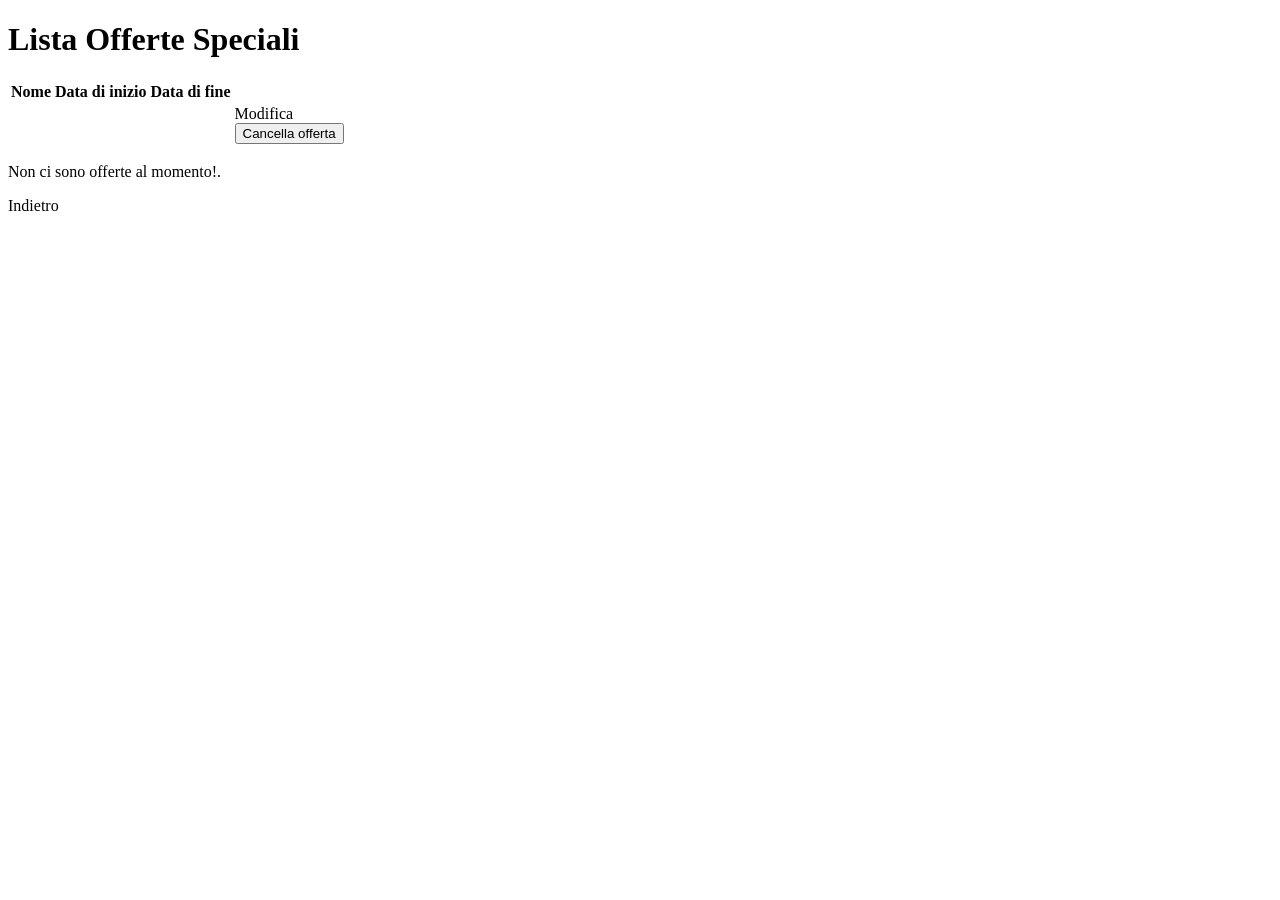
<file: src/main/resources/templates/special-offers/index.html>
<!DOCTYPE html>
<html xmlns:th="http://www.thymeleaf.org">
<head>
<meta charset="UTF-8">
<title>La mia Pizzeria - Offerte Speciali</title>
<link rel="stylesheet"
	th:href="@{/webjars/bootstrap/5.2.3/css/bootstrap.min.css}" />
<link rel="stylesheet" th:href="@{/css/main.css}" />
</head>
<body class="vs-bg-custom vs-fixed-height-100">

	<div th:replace="~{fragments :: navbar}"></div>

	<div class="container mt-4 bg-light p-4 vs-fixed-height-80 vs-border">
		<h1 class="mt-2 mb-4 text-center">Lista Offerte Speciali</h1>

		<div class="row vs-fixed-height-60 justify-content-center">
			<div class="col-md-12 w-75">
				<table class="table table-striped"
					th:if="${not #lists.isEmpty(specialOffers)}">
					<thead>
						<tr>
							<th>Nome</th>
							<th>Data di inizio</th>
							<th>Data di fine</th>
						</tr>
					</thead>
					<tbody>
						<tr th:each="specialOffer : ${specialOffers}">
							<td th:text="${specialOffer.title}"></td>
							<td th:text="${specialOffer.startDate}"></td>
							<td th:text="${specialOffer.endDate}"></td>

							<td class="d-flex justify-content-end"><a
								th:href="@{/special-offers/edit/{id}(id=${specialOffer.id})}"
								class="btn btn-success btn-sm me-1 rounded-2"
								style="line-height: normal;"><span class="align-middle">Modifica</span></a>
								<form
									th:action="@{'/special-offers/delete/{id}' (id=${specialOffer.id})}"
									method="post"
									onsubmit="return confirm('Sei sicuro di voler cancellare questa offerta?')">
									<input type="hidden" name="_method" value="delete" />
									<button type="submit" class="btn btn-danger">Cancella
										offerta</button>
								</form></td>
						</tr>
					</tbody>
				</table>
				<div class="alert alert-info"
					th:if="${#lists.isEmpty(specialOffers)}">
					<p>Non ci sono offerte al momento!.</p>
				</div>
			</div>
		</div>
		<div class="row justify-content-center">
			<div class="col-3 mt-5 text-center">
				<a th:href="@{/pizzas}" class="btn btn-primary btn-block">Indietro</a>
			</div>
		</div>
	</div>
	<script th:src="@{/webjars/bootstrap/5.2.3/js/bootstrap.min.js}"></script>

</body>
</html>
</file>
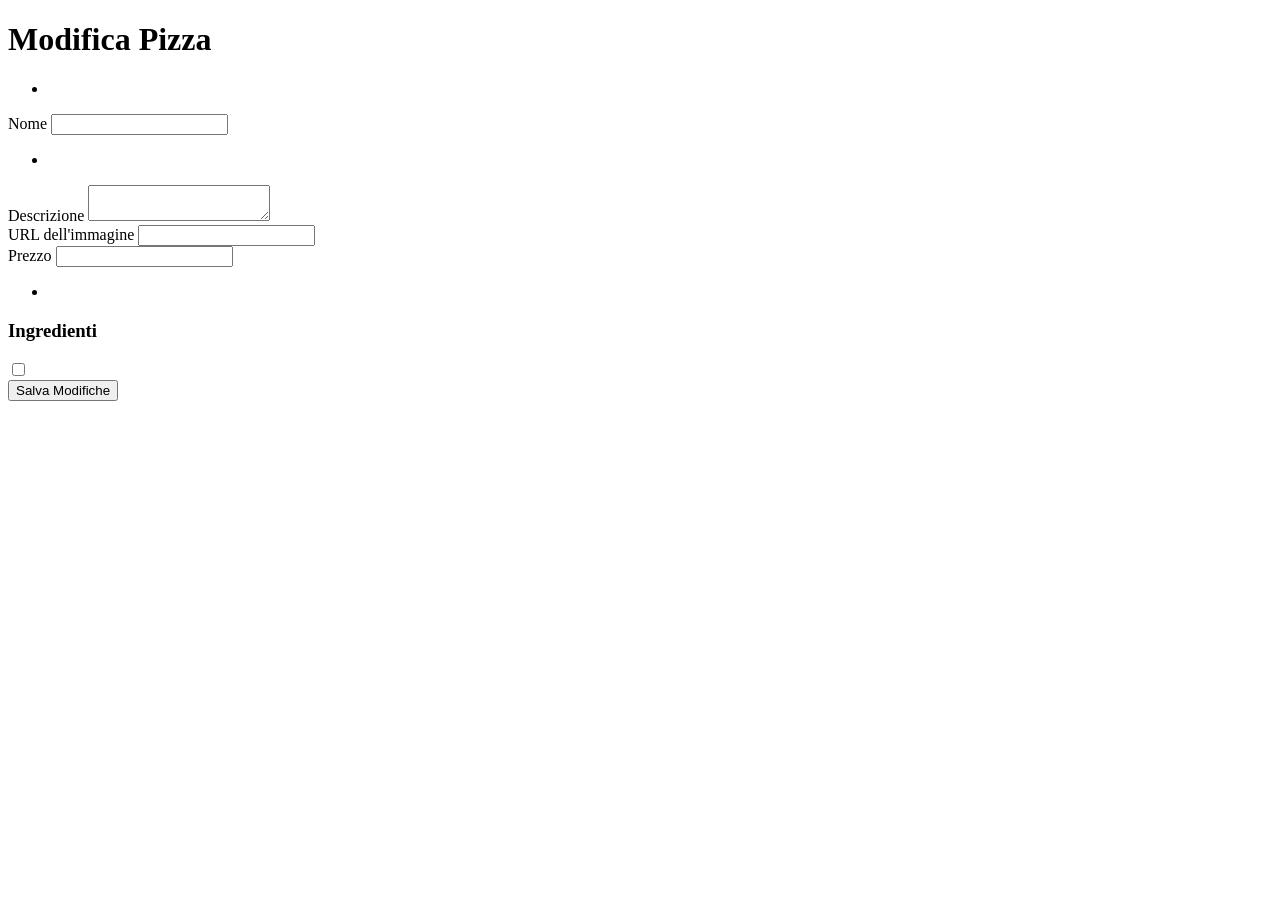
<file: src/main/resources/templates/edit-pizza.html>
<!DOCTYPE html>
<html xmlns:th="http://www.thymeleaf.org">
<head>
<meta charset="UTF-8">
<title>Modifica Pizza</title>
<link rel="stylesheet"
	th:href="@{/webjars/bootstrap/5.2.3/css/bootstrap.min.css}" />
<link rel="stylesheet" th:href="@{/css/main.css}" />
</head>
<body class="vs-bg-custom vs-fixed-height-100 text-white">
<div th:replace="~{fragments :: navbar}"></div>
	<div class="container my-5 py-3">
		<h1 class="mb-4 text-center vs-form-padding">Modifica Pizza</h1>
		<form th:action="@{/pizzas/edit/{id}(id=${pizza.id})}"
			th:object="${pizza}" method="post">
			<ul>
				<li th:each="err : ${#fields.allErrors()}" th:text="${err}"
					class="text-danger"></li>
			</ul>
			<div class="form-group">
				<label for="name">Nome</label> <input type="text"
					class="form-control" id="name" name="name" th:value="${pizza.name}"
					th:errorClass="is-invalid" />
				<div th:if="${#fields.hasErrors('name')}" class="invalid-feedback">
					<ul>
						<li th:each="err : ${#fields.errors('name')}" th:text="${err}"></li>
					</ul>
				</div>
			</div>
			<div class="form-group mt-3">
				<label for="description">Descrizione</label>
				<textarea class="form-control" id="description" name="description"
					th:text="${pizza.description}"></textarea>
			</div>
			<div class="form-group mt-3">
				<label for="imgURL">URL dell'immagine</label> <input type="text"
					class="form-control" id="imgURL" name="imgURL"
					th:value="${pizza.imgURL}" />
			</div>
			<div class="form-group mt-3">
				<label for="price">Prezzo</label> <input type="text"
					class="form-control" id="price" name="price"
					th:value="${pizza.price}" th:errorClass="is-invalid" />
				<div th:if="${#fields.hasErrors('price')}" class="invalid-feedback">
					<ul>
						<li th:each="err : ${#fields.errors('price')}" th:text="${err}"></li>
					</ul>
				</div>
			</div>
			<div class="form-group col-12 row mt-4">
				<h3 class="col-12">Ingredienti</h3>
				<div class="row">
					<div class="col-2 ms-3" th:each="ingredient : ${ingredients}">
						<div class="form-check">
							<input type="checkbox" class="form-check-input"
								th:id="${'ingredient-' + ingredient.id}" th:name="ingredients"
								th:value="${ingredient.id}"
								th:checked="${pizza.ingredients.contains(ingredient)}" />
								 <label
								class="form-check-label"
								th:for="${'ingredient-' + ingredient.id}"
								th:text="${ingredient.title}"></label>
						</div>
					</div>
				</div>
			</div>

			
			<button type="submit" class="btn btn-success mt-4">Salva
				Modifiche</button>
			<div th:replace="~{fragments :: back}"></div>
		</form>

	</div>
	<script th:src="@{/webjars/bootstrap/5.2.3/js/bootstrap.min.js}"></script>

</body>
</html>
</file>
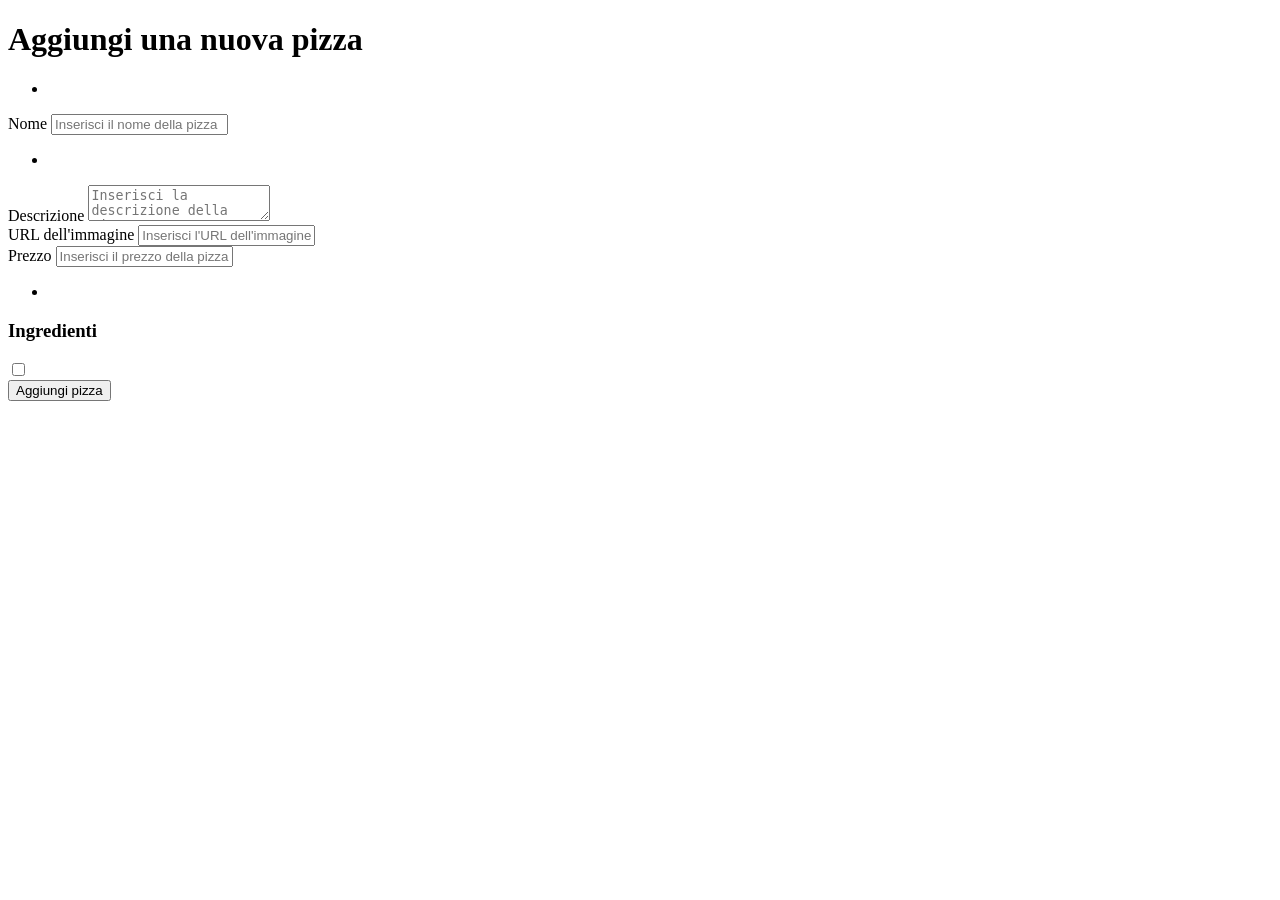
<file: src/main/resources/templates/new-pizza.html>
<!DOCTYPE html>
<html xmlns:th="http://www.thymeleaf.org">
<head>
<meta charset="UTF-8">
<title>Aggiungi Pizza</title>
<link rel="stylesheet"
	th:href="@{/webjars/bootstrap/5.2.3/css/bootstrap.min.css}" />
	<link rel="stylesheet"
	th:href="@{/css/main.css}" />
</head>
<body class="vs-bg-custom vs-fixed-height-100 text-white">
<div th:replace="~{fragments :: navbar}"></div>
	<div class="container my-5 py-5">
		<h1 class="mb-4 text-center vs-form-padding">Aggiungi una nuova pizza</h1>
		<form th:action="@{/pizzas/new-pizza}" th:object="${pizza}"
			method="post">
			<ul>
				<li th:each="err : ${#fields.allErrors()}" th:text="${err}"
					class="text-danger"></li>
			</ul>
			<div class="form-group">
				<label for="name">Nome</label> <input type="text"
					class="form-control mt-2" id="name" name="name"
					placeholder="Inserisci il nome della pizza" th:field="*{name}"
					th:errorClass="is-invalid">
				<div th:if="${#fields.hasErrors('name')}" class="invalid-feedback">
					<ul>
						<li th:each="err : ${#fields.errors('name')}" th:text="${err}"></li>
					</ul>
				</div>
			</div>
			<div class="form-group mt-3">
				<label for="description">Descrizione</label>
				<textarea class="form-control" id="description" name="description"
					placeholder="Inserisci la descrizione della pizza"
					th:field="*{description}"></textarea>
			</div>
			<div class="form-group mt-3">
				<label for="imgURL">URL dell'immagine</label> <input type="text"
					class="form-control" id="imgURL" name="imgURL"
					placeholder="Inserisci l'URL dell'immagine della pizza"
					th:field="*{imgURL}">
			</div>
			<div class="form-group mt-3">
				<label for="price">Prezzo</label> <input type="text"
					class="form-control" id="price" name="price"
					placeholder="Inserisci il prezzo della pizza" th:field="*{price}"
					th:errorClass="is-invalid">
				<div th:if="${#fields.hasErrors('price')}" class="invalid-feedback">
					<ul>
						<li th:each="err : ${#fields.errors('price')}" th:text="${err}"></li>
					</ul>
				</div>
			</div>
			
			<div class="col-12 row mt-4">
	  			<h3 class="col-12">Ingredienti</h3>
	  			<div th:each="ingredient : ${ingredients}" class="form-check col-2 ms-3">
	  				<input type="checkbox" class="form-check-input" 
	  					th:value="${ingredient.id}" th:field="*{ingredients}"
	  					th:id="|ingredient_${ingredient.id}">
	  				<label class="form-check-label" 
	  				th:text="${ingredient.title}" th:for="|ingredient_${ingredient.id}"></label>
	  			</div>
	  		</div>
			
			<div>
				<button type="submit" class="btn btn-success mt-3">Aggiungi
					pizza</button>
			</div>
			<div th:replace="~{fragments :: back}"></div>
		</form>
	</div>
	<script th:src="@{/webjars/bootstrap/5.2.3/js/bootstrap.min.js}"></script>

</body>
</html>
</file>
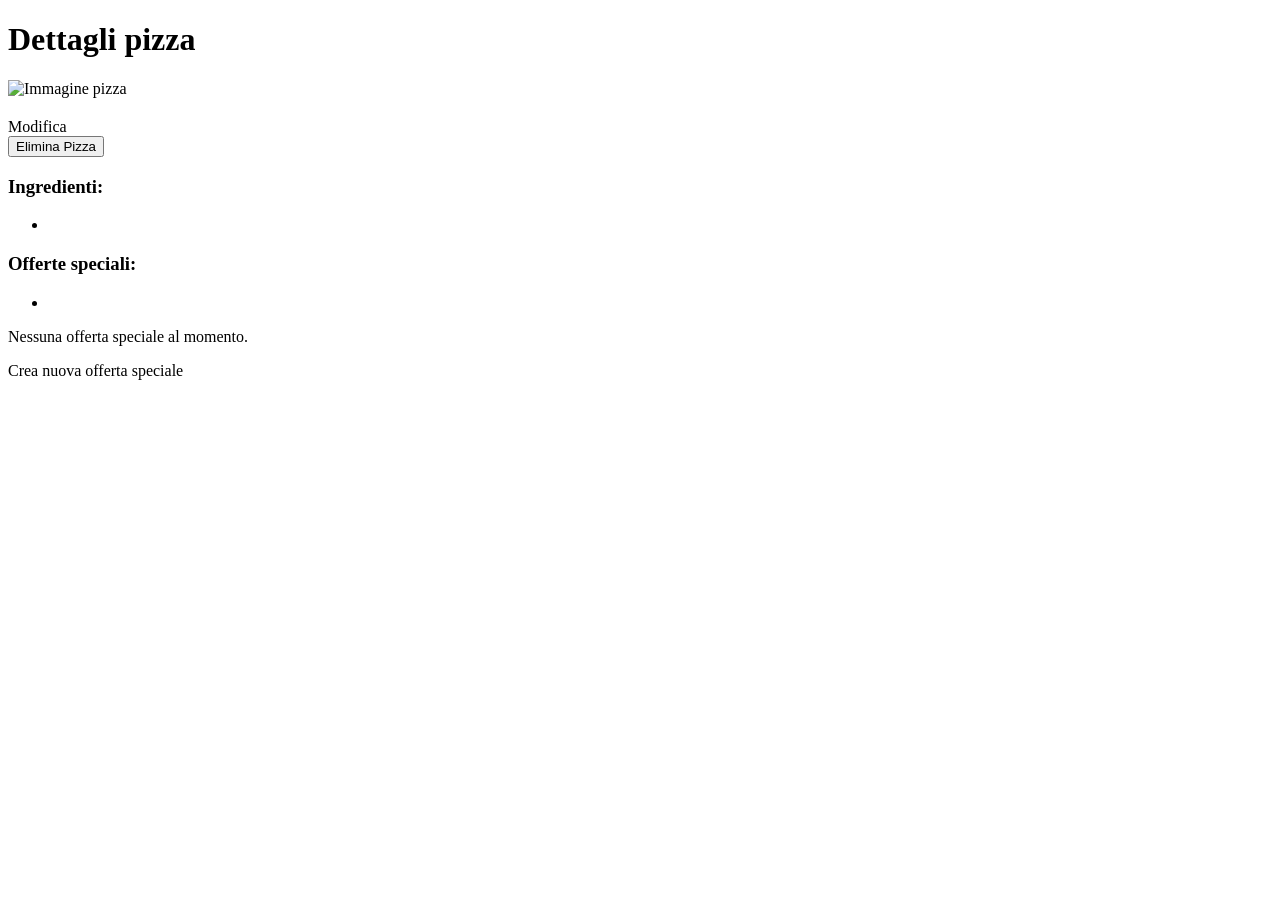
<file: src/main/resources/templates/pizzaDetails.html>
<!DOCTYPE html>
<html xmlns:th="http://www.thymeleaf.org">
<head>
<meta charset="UTF-8">
<title>Dettagli Pizza</title>
<link rel="stylesheet"
	th:href="@{/webjars/bootstrap/5.2.3/css/bootstrap.min.css}" />
<link rel="stylesheet" th:href="@{/css/main.css}" />
</head>
<body class="vs-bg-custom vs-fixed-height-100">
	<div th:replace="~{fragments :: navbar}"></div>
	<div class="container">
		<h1 class="mt-4 mb-4 text-center text-white">Dettagli pizza</h1>
		<div class="row justify-content-center">
			<div class="col-lg-6">
				<div class="card vs-border vs-overflow">
					<img class="img-fluid vs-card-border" th:src="${pizza.imgURL}"
						alt="Immagine pizza">
					<div class="card-body">
						<div class="row">
							<div class="col-6">
								<h2 class="card-title" th:text="${pizza.name}"></h2>
								<p class="card-text" th:text="${pizza.description}"></p>
								<p class="card-text"
									th:text="'Prezzo: ' + ${pizza.price} + ' €'"></p>
								<a class="btn btn-primary"
									th:href="@{/pizzas/edit/{id}(id=${pizza.id})}">Modifica</a>

								<form class="mt-3" action="#"
									th:action="@{'/pizzas/delete/{id}'(id=${pizza.id})}"
									method="post">
									<button class="btn btn-danger" type="submit"
										onclick="return confirm('Sei sicuro di voler eliminare questa pizza?');">
										Elimina Pizza</button>
								</form>

							</div>
							<div class="col-6">
								<h3>Ingredienti:</h3>
								<ul th:each="ingredient : ${pizza.ingredients}">
									<li th:text="${ingredient.title}"></li>
								</ul>
							</div>
						</div>

						<div class="mt-4">
							<h3>Offerte speciali:</h3>
							<ul th:if="${not #lists.isEmpty(pizza.specialOffer)}">
								<li th:each="specialOffer : ${pizza.specialOffer}"><a
									th:href="@{/special-offers/edit/{id}(id=${specialOffer.id})}">
										<span th:text="${specialOffer.title}"></span>
								</a> <span
									th:text="' dal ' + ${#temporals.format(specialOffer.startDate, 'dd/MM/yyyy')} + ' al ' + ${#temporals.format(specialOffer.endDate, 'dd/MM/yyyy')}"></span>
								</li>
							</ul>
							<p th:if="${#lists.isEmpty(pizza.specialOffer)}">Nessuna
								offerta speciale al momento.</p>
							<a class="btn btn-success mt-3"
								th:href="@{|/special-offers/create?pizzaId=${pizza.id}|}">Crea
								nuova offerta speciale</a>
						</div>


					</div>
				</div>

			</div>
		</div>

		<div th:replace="~{fragments :: back}"></div>
	</div>
	<script th:src="@{/webjars/bootstrap/5.2.3/js/bootstrap.min.js}"></script>

</body>
</html>
</file>
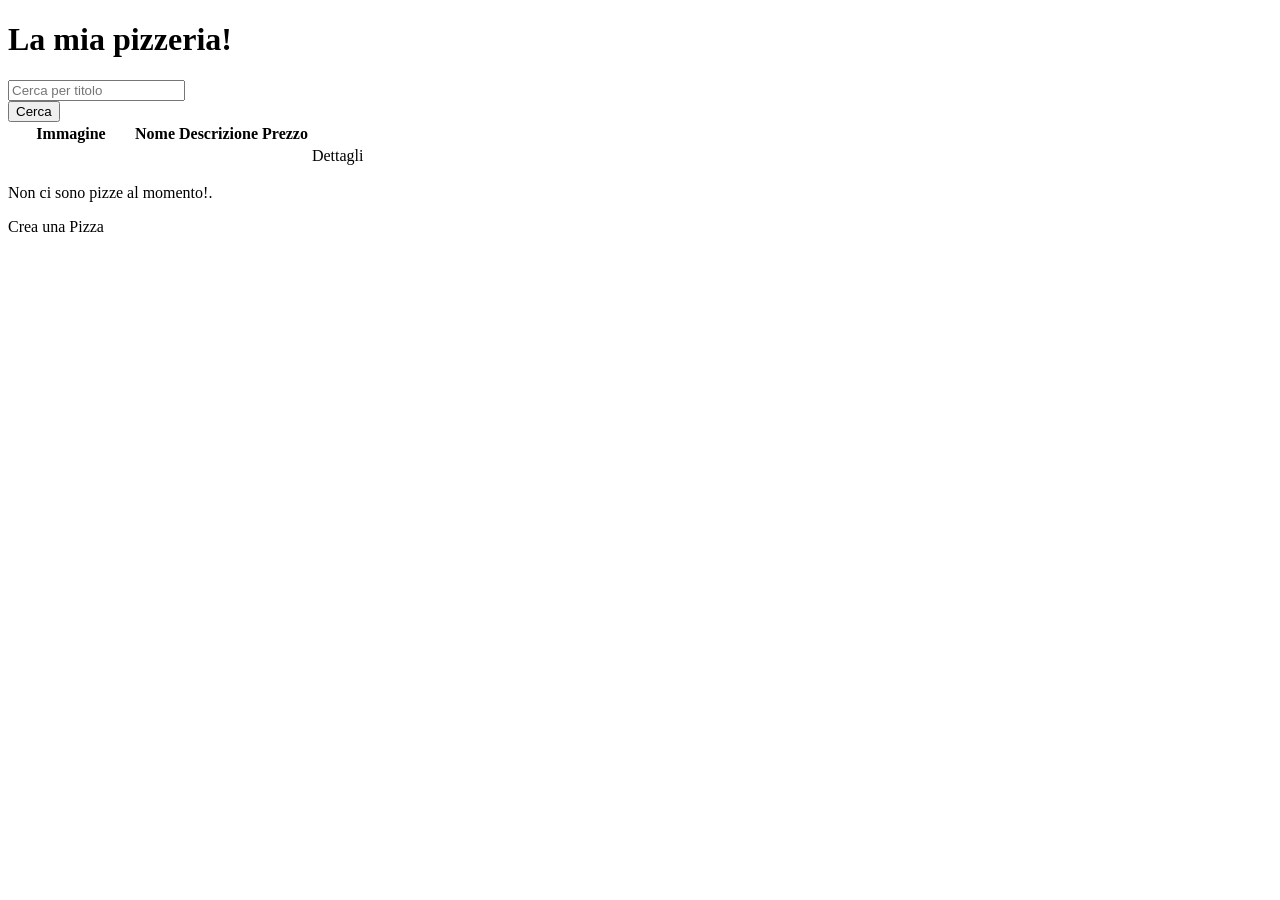
<file: src/main/resources/templates/pizzaIndex.html>
<!DOCTYPE html>
<html xmlns:th="http://www.thymeleaf.org">
<head>
<meta charset="UTF-8">
<title>La mia Pizzeria</title>
<link rel="stylesheet"
	th:href="@{/webjars/bootstrap/5.2.3/css/bootstrap.min.css}" />
	<link rel="stylesheet"
	th:href="@{/css/main.css}" />
</head>
<body class="vs-bg-custom vs-fixed-height-100">

<div th:replace="~{fragments :: navbar}"></div>

	<div class="container mt-4 bg-light p-4 vs-fixed-height-80 vs-border">
		<h1 class="mt-2 mb-4 text-center">La mia pizzeria!</h1>

		<form class="mb-3 row justify-content-center" th:action="@{/pizzas}"
			method="get">
			<div class="form-group col-4">
				<input type="text" class="form-control" id="title" name="title"
					placeholder="Cerca per titolo">
			</div>
			<button type="submit" class="btn btn-primary col-4 w-25">Cerca</button>
		</form>

		<div class="row vs-fixed-height-60">
			<div class="col-md-12">
				<table class="table table-striped"
					th:if="${not #lists.isEmpty(pizzas)}">
					<thead>
						<tr>
							<th>Immagine</th>
							<th>Nome</th>
							<th>Descrizione</th>
							<th>Prezzo</th>
						</tr>
					</thead>
					<tbody>
						<tr th:each="pizza : ${pizzas}">
							<td><img class="img-fluid vs-index-img-maxH" width="120"
								th:src="${pizza.imgURL}" /></td>
							<td class="align-middle" th:text="${pizza.name}"></td>
							<td class="align-middle" th:text="${pizza.description}"></td>
							<td class="align-middle" th:text="${pizza.price} + ' €'"></td>
							<td class="align-middle"><a th:href="@{/pizzas/{id}(id=${pizza.id})}"
								class="btn btn-info">Dettagli</a></td>
						</tr>
					</tbody>
				</table>
				<div class="alert alert-info" th:if="${#lists.isEmpty(pizzas)}">
					<p>Non ci sono pizze al momento!.</p>
				</div>
			</div>
		</div>
		<div class="mt-5 text-center">
			<a th:href="@{/pizzas/new-pizza}" class="btn btn-success btn-block">Crea una Pizza</a>
		</div>
	</div>
	<script th:src="@{/webjars/bootstrap/5.2.3/js/bootstrap.min.js}"></script>
	
</body>
</html>
</file>
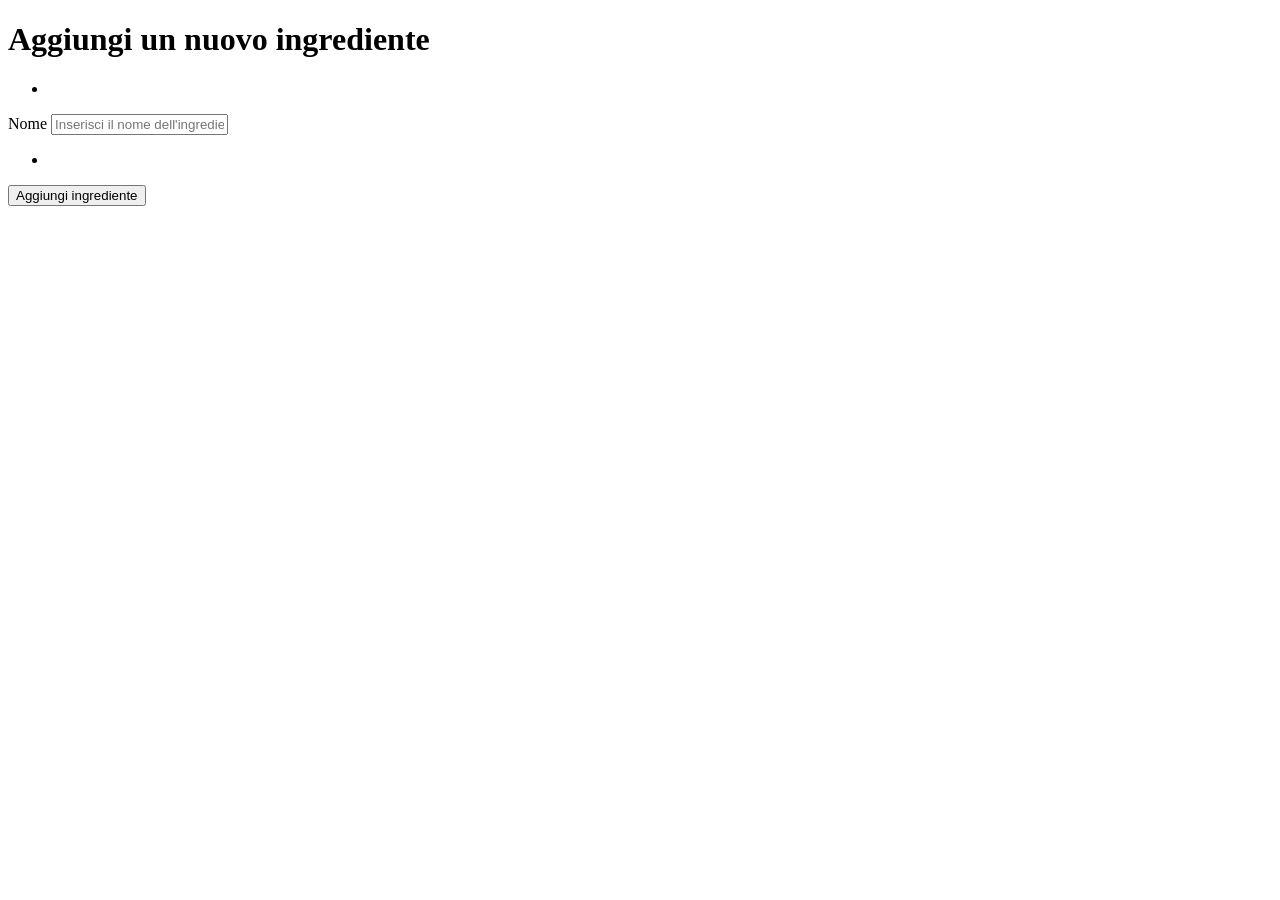
<file: src/main/resources/templates/ingredients/createIngredient.html>
<!DOCTYPE html>
<html xmlns:th="http://www.thymeleaf.org">
<head>
<meta charset="UTF-8">
<title>Aggiungi Pizza</title>
<link rel="stylesheet"
	th:href="@{/webjars/bootstrap/5.2.3/css/bootstrap.min.css}" />
	<link rel="stylesheet"
	th:href="@{/css/main.css}" />
</head>
<body class="vs-bg-custom vs-fixed-height-100 text-white">
<div th:replace="~{fragments :: navbar}"></div>
	<div class="container my-5 py-5">
		<h1 class="mt-5 mb-4 text-center vs-form-padding">Aggiungi un nuovo ingrediente</h1>
		<form th:action="@{/ingredients/create}" th:object="${ingredient}"
			method="post">
			<ul>
				<li th:each="err : ${#fields.allErrors()}" th:text="${err}"
					class="text-danger"></li>
			</ul>
			<div class="form-group">
				<label for="name">Nome</label> <input type="text"
					class="form-control mt-2" id="name" name="name"
					placeholder="Inserisci il nome dell'ingrediente" th:field="*{title}"
					th:errorClass="is-invalid">
				<div th:if="${#fields.hasErrors('title')}" class="invalid-feedback">
					<ul>
						<li th:each="err : ${#fields.errors('title')}" th:text="${err}"></li>
					</ul>
				</div>
			</div>
			
			<div>
				<button type="submit" class="btn btn-success mt-3">Aggiungi
					ingrediente</button>
			</div>
			<div th:replace="~{fragments :: back}"></div>
		</form>
	</div>
	<script th:src="@{/webjars/bootstrap/5.2.3/js/bootstrap.min.js}"></script>

</body>
</html>
</file>
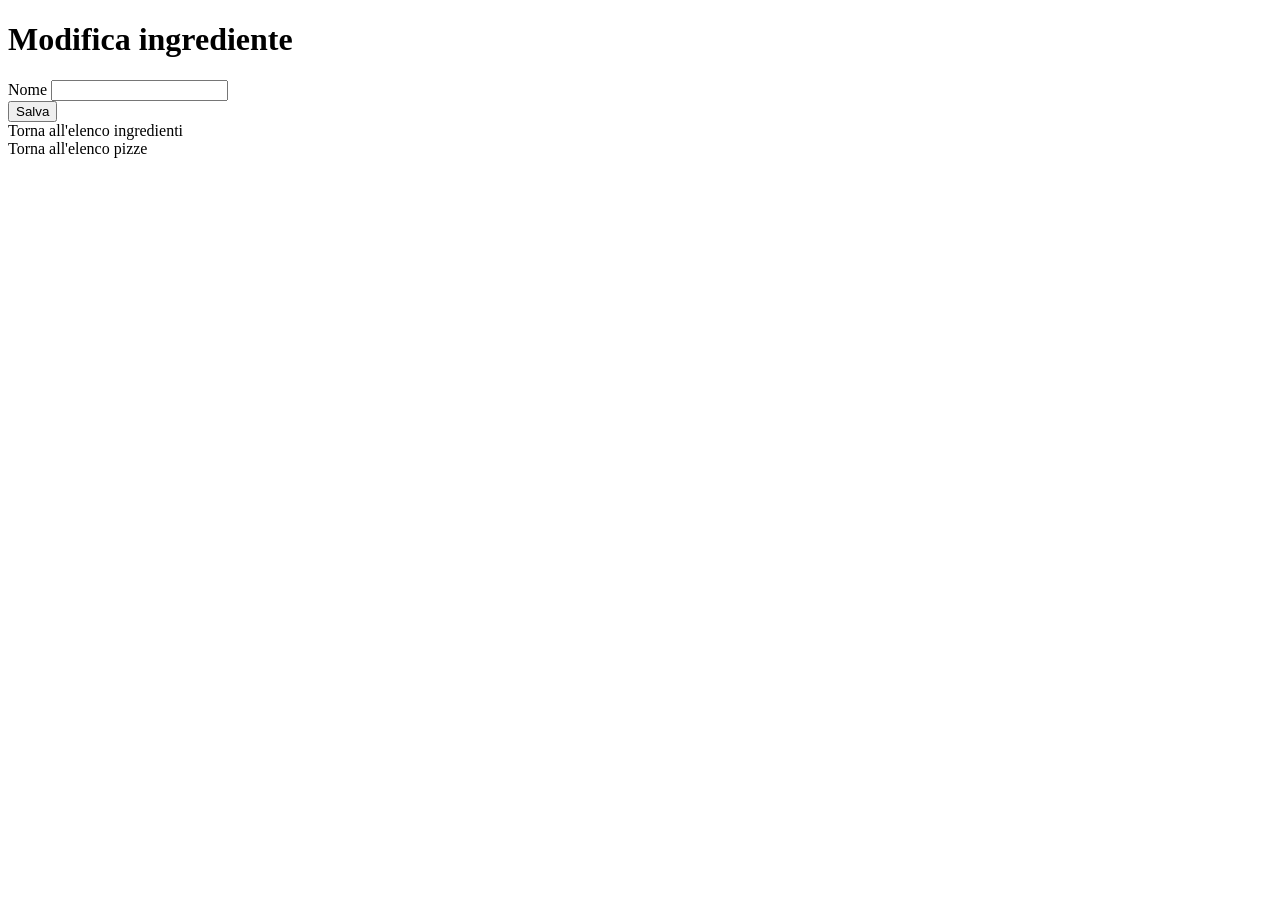
<file: src/main/resources/templates/ingredients/editIngredient.html>
<!DOCTYPE html>
<html xmlns:th="http://www.thymeleaf.org">
<head>
<meta charset="UTF-8">
<title>Modifica ingrediente</title>
<link rel="stylesheet"
	th:href="@{/webjars/bootstrap/5.2.3/css/bootstrap.min.css}" />
<link rel="stylesheet" th:href="@{/css/main.css}" />
</head>
<body class="vs-bg-custom vs-fixed-height-100 text-white">
	<div th:replace="~{fragments :: navbar}"></div>
	<div class="container vs-custom-flex">
		<div>
			<h1>Modifica ingrediente</h1>
			<form method="post"
				th:action="@{/ingredients/edit/{id}(id=${ingredient.id})}">
				<div class="form-group mb-3">
					<label class="pb-2 pt-2" for="title">Nome</label> <input
						type="text" class="form-control" id="title" name="title"
						th:value="${ingredient.title}" />
				</div>
				<div>
					<button type="submit" class="btn btn-success mt-2 vs-inline-block vs-mt-7px">Salva</button>
					<div class="vs-inline-block">
						<a th:href="@{/ingredients}" class="btn btn-primary btn-block">Torna
							all'elenco ingredienti</a>
					</div>
					<div class="vs-inline-block">
						<a th:href="@{/pizzas}" class="btn btn-primary btn-block">Torna
							all'elenco pizze</a>
					</div>
				</div>
			</form>
		</div>
	</div>
</body>
</html>
</file>
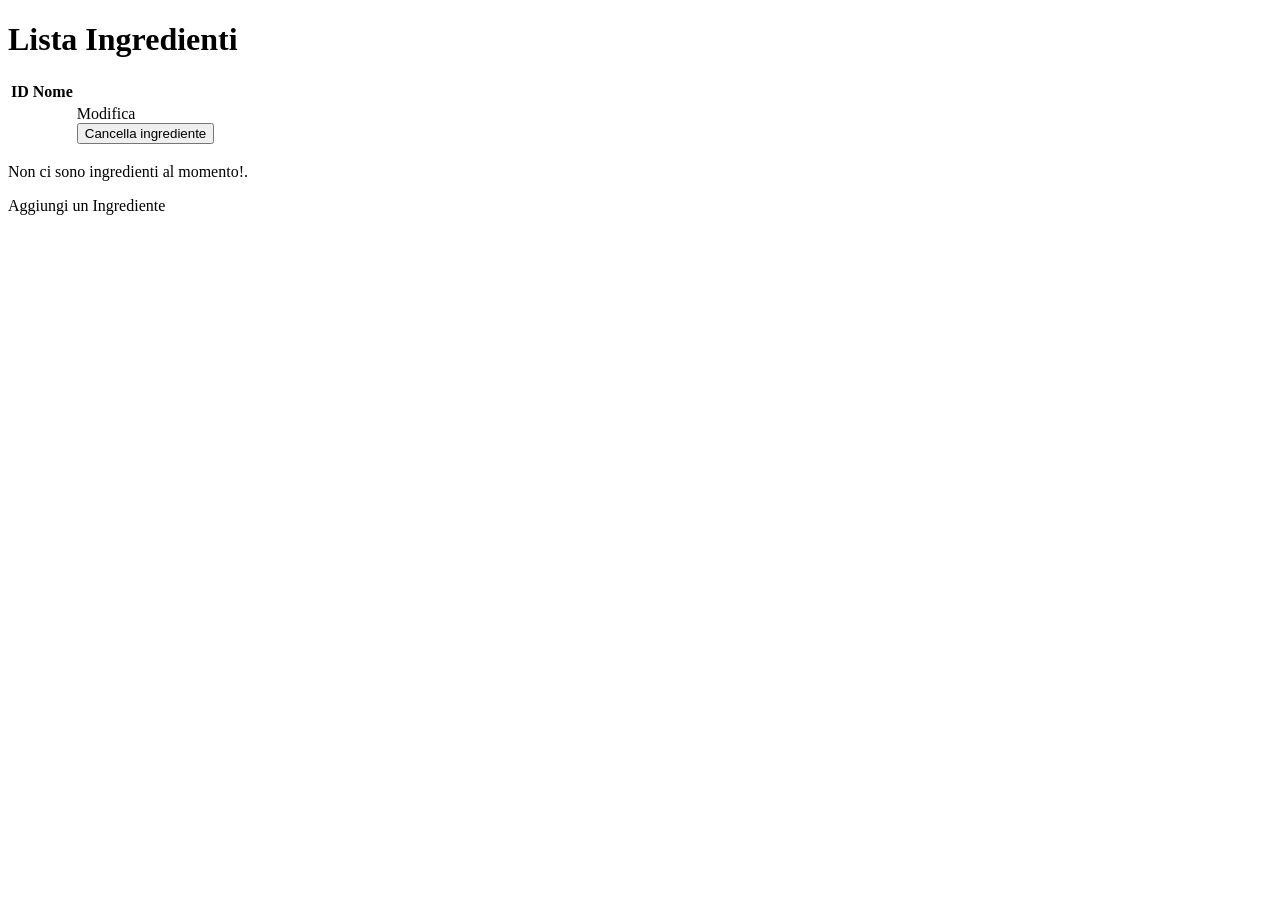
<file: src/main/resources/templates/ingredients/indexIngredients.html>
<!DOCTYPE html>
<html xmlns:th="http://www.thymeleaf.org">
<head>
<meta charset="UTF-8">
<title>La mia Pizzeria - Ingredienti</title>
<link rel="stylesheet"
	th:href="@{/webjars/bootstrap/5.2.3/css/bootstrap.min.css}" />
<link rel="stylesheet" th:href="@{/css/main.css}" />
</head>
<body class="vs-bg-custom vs-fixed-height-100">

	<div th:replace="~{fragments :: navbar}"></div>

	<div class="container mt-5 bg-light p-4 vs-fixed-height-80 vs-border">
		<h1 class="mt-2 mb-4 text-center">Lista Ingredienti</h1>

		<div class="row vs-fixed-height-60 justify-content-center">
			<div class="col-md-12 w-75">
				<table class="table table-striped"
					th:if="${not #lists.isEmpty(ingredients)}">
					<thead>
						<tr>
							<th>ID</th>
							<th>Nome</th>
						</tr>
					</thead>
					<tbody>
						<tr th:each="ingredient : ${ingredients}">
							<td th:text="${ingredient.id}"></td>
							<td th:text="${ingredient.title}"></td>
							<td class="d-flex justify-content-end"><a
								th:href="@{/ingredients/edit/{id}(id=${ingredient.id})}"
								class="btn btn-primary btn-sm me-1"><span
									class="align-middle pt-1">Modifica</span></a>
								<form th:action="@{'/ingredients/delete/{id}' (id=${ingredient.id})}"
									method="post"
									onsubmit="return confirm('Sei sicuro di voler cancellare questo ingrediente?')">
									<input type="hidden" name="_method" value="delete" />
									<button type="submit" class="btn btn-danger">Cancella
										ingrediente</button>
								</form></td>
						</tr>
					</tbody>
				</table>
				<div class="alert alert-info" th:if="${#lists.isEmpty(ingredients)}">
					<p>Non ci sono ingredienti al momento!.</p>
				</div>
			</div>
		</div>
		<div class="mt-5 text-center">
			<a th:href="@{/ingredients/create}" class="btn btn-primary btn-block">Aggiungi
				un Ingrediente</a>
		</div>
	</div>
	<script th:src="@{/webjars/bootstrap/5.2.3/js/bootstrap.min.js}"></script>

</body>
</html>
</file>
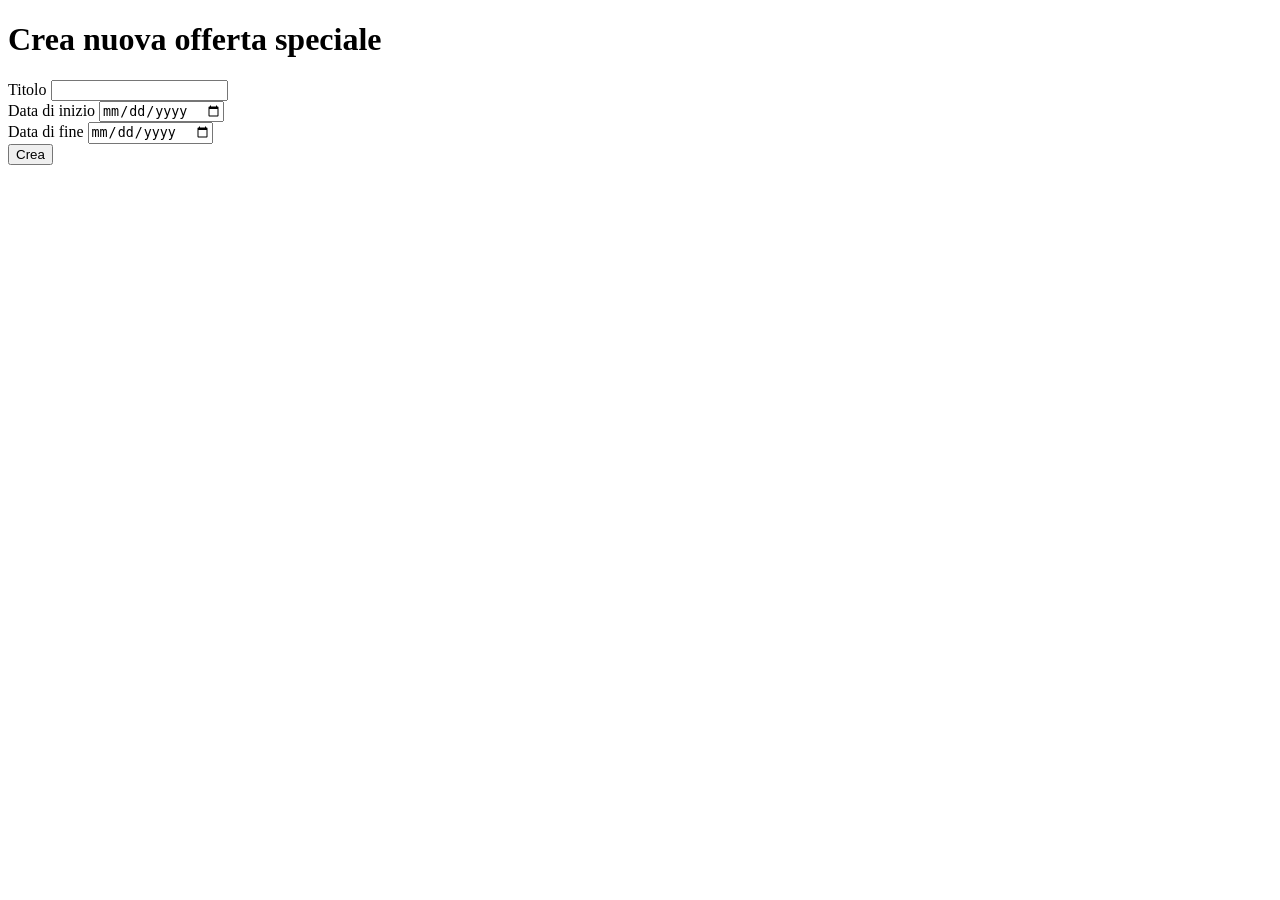
<file: src/main/resources/templates/special-offer/create.html>
<!DOCTYPE html>
<html xmlns:th="http://www.thymeleaf.org">
<head>
<meta charset="UTF-8" />
<title>Crea offerta speciale</title>
<link rel="stylesheet"
	th:href="@{/webjars/bootstrap/5.2.3/css/bootstrap.min.css}" />
<link rel="stylesheet" th:href="@{/css/main.css}" />
</head>
<body class="vs-bg-custom vs-fixed-height-100">
	<div th:replace="~{fragments :: navbar}"></div>
	<div class="container mt-3 mt-5 text-white vs-custom-flex">
		<div>
			<h1>Crea nuova offerta speciale</h1>
			<form id="specialOffer-form" th:action="@{/special-offer/create}"
				th:object="${specialOffer}" method="post">
				<input type="hidden" th:field="${specialOffer.pizza}">
				<div class="mb-3">
					<label for="title" class="form-label">Titolo</label> <input
						type="text" class="form-control" id="title" th:field="*{title}"
						required>
				</div>
				<div class="mb-3">
					<label for="startDate" class="form-label">Data di inizio</label> <input
						type="date" class="form-control" id="startDate"
						th:field="*{startDate}" required>
				</div>
				<div class="mb-3">
					<label for="endDate" class="form-label">Data di fine</label> <input
						type="date" class="form-control" id="endDate"
						th:field="*{endDate}" required>
				</div>
				<input type="hidden" name="pizzaId" th:value="${pizzaId}" />
				<button type="submit" class="btn btn-success">Crea</button>
			</form>
			<div th:replace="~{fragments :: back}"></div>
		</div>
	</div>

	<script th:src="@{/webjars/bootstrap/5.2.3/js/bootstrap.min.js}"></script>
</body>
</html>
</file>
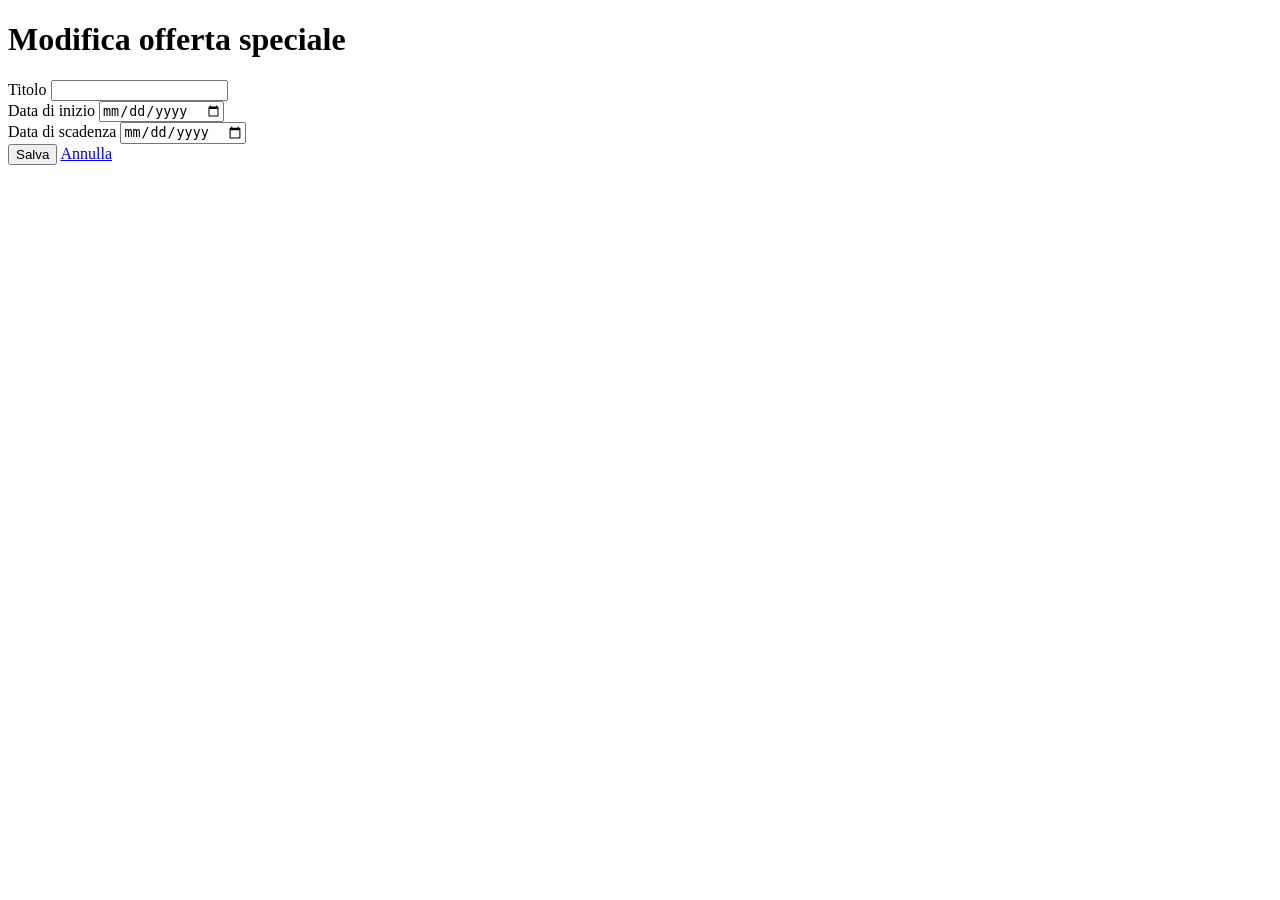
<file: src/main/resources/templates/special-offer/edit.html>
<!DOCTYPE html>
<html xmlns:th="http://www.thymeleaf.org">
<head>
    <meta charset="UTF-8">
    <title>Modifica offerta speciale</title>
    <link rel="stylesheet" th:href="@{/webjars/bootstrap/5.2.3/css/bootstrap.min.css}" />
    <link rel="stylesheet" th:href="@{/css/main.css}" />
</head>
<body class="vs-bg-custom vs-fixed-height-100">
<div th:replace="~{fragments :: navbar}"></div>
    <div class="container my-5 py-5 text-white">
        <h1 class="mt-5 mb-4 pt-5 text-center">Modifica offerta speciale</h1>
        <div class="row justify-content-center">
            <div class="col-lg-6">
                <form th:object="${specialOffer}" th:action="@{/special-offer/update}" method="post">
                    <input type="hidden" th:field="*{id}" th:value="*{id}" />
					<input type="hidden" th:name="pizzaId" th:value="${specialOffer.pizza.id}" />


                    <div class="form-group mb-3">
                        <label for="title">Titolo</label>
                        <input type="text" class="form-control" id="title" th:field="*{title}" />
                    </div>

                    <div class="form-group mb-3">
                        <label for="startDate">Data di inizio</label>
                        <input type="date" class="form-control" id="startDate" th:field="*{startDate}" />
                    </div>

                    <div class="form-group mb-3">
                        <label for="endDate">Data di scadenza</label>
                        <input type="date" class="form-control" id="endDate" th:field="*{endDate}" />
                    </div>

                    <button type="submit" class="btn btn-success">Salva</button>
                    <a href="/pizzas" class="btn btn-secondary">Annulla</a>
                </form>
            </div>
        </div>
    </div>
    <script th:src="@{/webjars/bootstrap/5.2.3/js/bootstrap.min.js}"></script>
</body>
</html>
</file>
